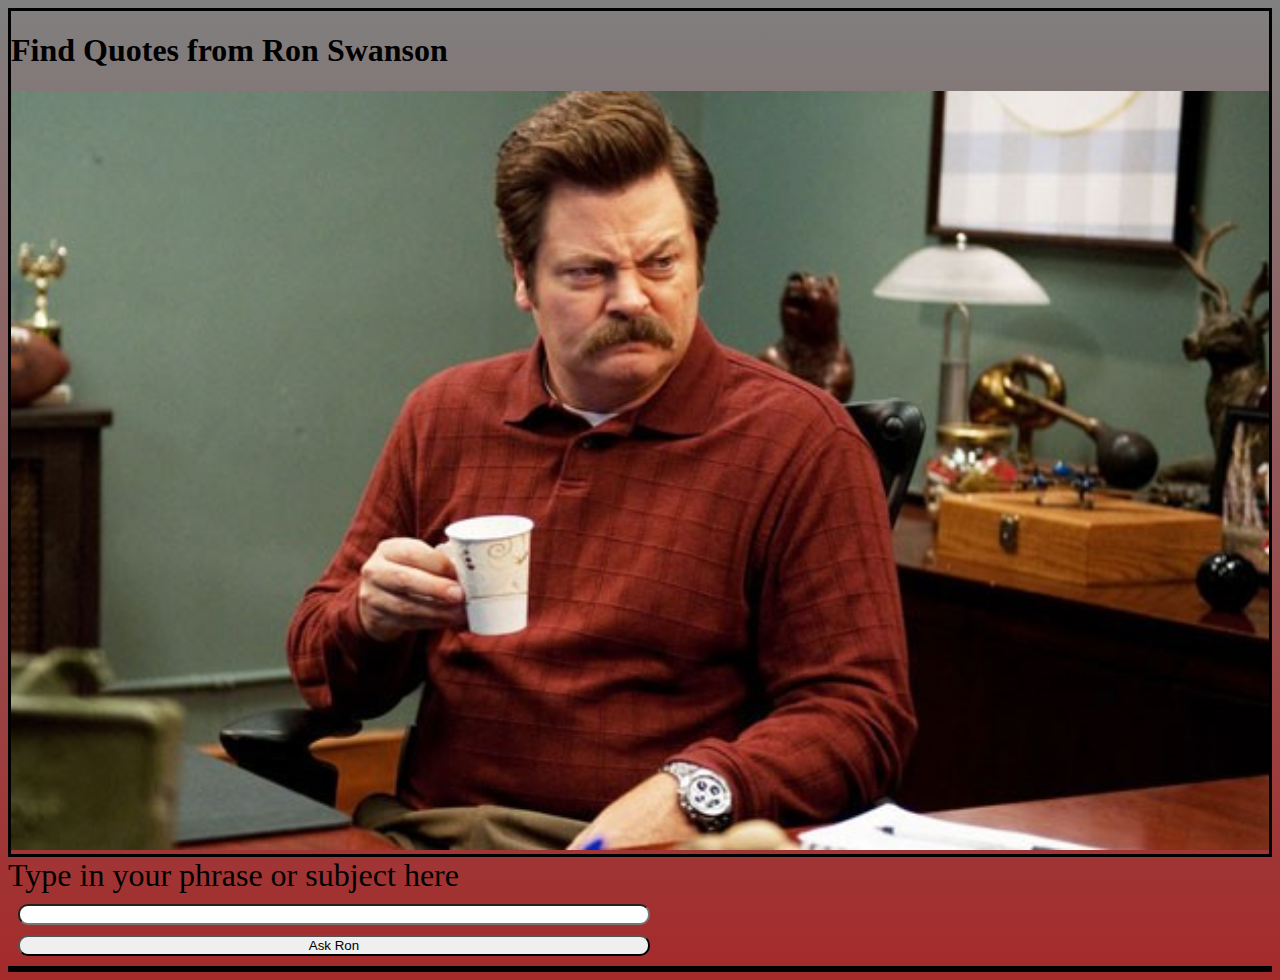
<file: ronSwanson/index.html>
<!DOCTYPE html>
<html lang="en">
<head>
    <meta charset="UTF-8">
    <meta http-equiv="X-UA-Compatible" content="IE=edge">
    <meta name="viewport" content="width=device-width, initial-scale=1.0">
    <link rel="stylesheet" href="main.css">
    <title>Ron Swanson Speaks</title>
    <link rel="preconnect" href="https://fonts.googleapis.com">
<link rel="preconnect" href="https://fonts.gstatic.com" crossorigin>
<link href="https://fonts.googleapis.com/css2?family=Bebas+Neue&display=swap" rel="stylesheet">
</head>
<body>
    <section id="ron">
        <h1>Find Quotes from Ron Swanson</h1>
        <div>
            <img src="images/ron-sitting.jpg" alt="">
        </div>

    </section>
    <section id="query">    
        <form action="">
            <label for="subject">Type in your phrase or subject here</label>
            <input id="subject" type="text" name="subject">
            <input type="submit" name="" id="askButton" value="Ask Ron" >
        </form>
    </section>
    <section id="quotes">
        <div id="ron-speaks">
        </div>
    </section>
  






    <script type="text/javascript" src="app.js"></script>
</body>
</html>
</file>
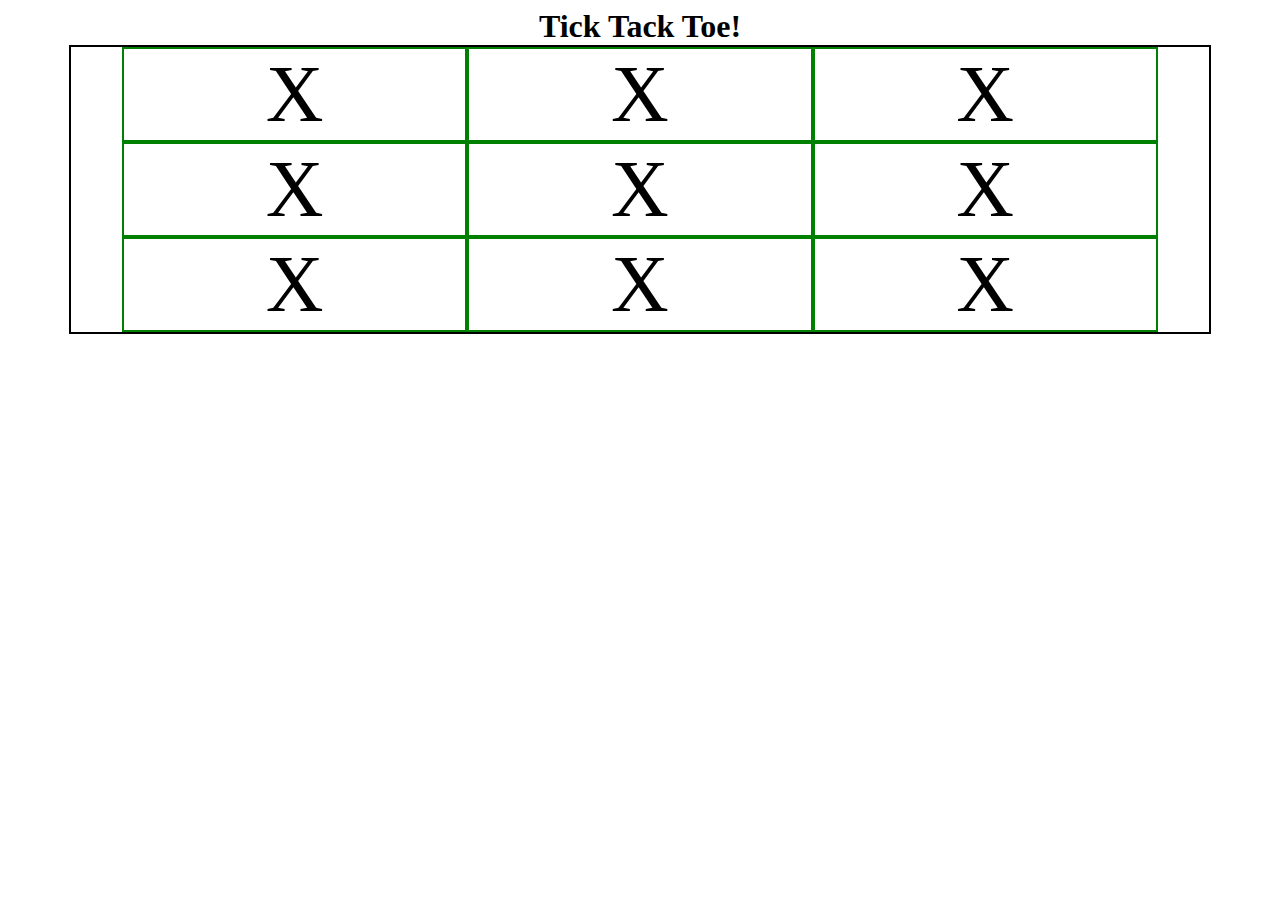
<file: tictactoe/index.html>
<!DOCTYPE html>
<html lang="en">
<head>
    <meta charset="UTF-8">
    <meta http-equiv="X-UA-Compatible" content="IE=edge">
    <meta name="viewport" content="width=device-width, initial-scale=1.0">
    <title>TICK TACK TOE</title>
    <link rel="stylesheet" href="style.css">
</head>
<body>
    <header>
        <h1>Tick Tack Toe!</h1>
    </header>
    <section class="row">
     <section class="game-board">
          <section id="tile1" data-tile="1" class="game-tile">
               X
          </section>
          
  
          <section id="tile2" data-tile="2" class="game-tile">
               X
          </section>
  
          <section id="tile3" data-tile="3" class="game-tile">
               X
          </section>
  
          <section id="tile4" data-tile="4" class="game-tile">
               X
          </section>
  
          <section id="tile5" data-tile="5" class="game-tile">
               X
          </section>
  
          <section id="tile6" data-tile="6" class="game-tile">
               X
          </section>
  
          <section id="tile7" data-tile="7" class="game-tile">
               X
          </section>
  
          <section id="tile8" data-tile="8" class="game-tile">
               X
          </section>
              
          <section id="tile9" data-tile="9" class="game-tile">
              X
               
          </section>
  
      </section>
    </section>
    
    

    
    
    <script type="text/javascript" src="app.js"></script>

    
</body>
</html>
</file>
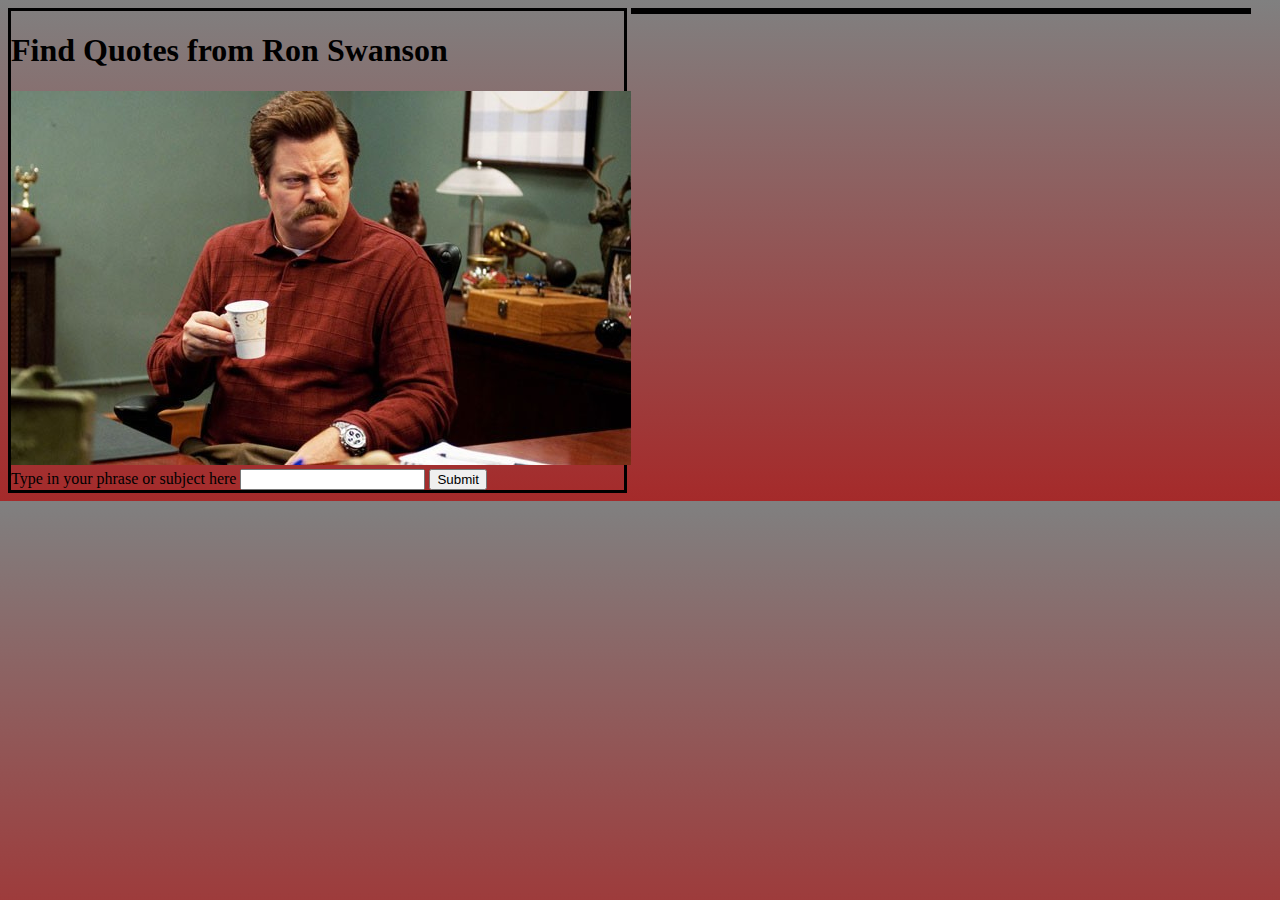
<file: class26/ronSwanson/index.html>
<!DOCTYPE html>
<html lang="en">
<head>
    <meta charset="UTF-8">
    <meta http-equiv="X-UA-Compatible" content="IE=edge">
    <meta name="viewport" content="width=device-width, initial-scale=1.0">
    <link rel="stylesheet" href="main.css">
    <title>Ron Swanson Speaks</title>
    <link rel="preconnect" href="https://fonts.googleapis.com">
<link rel="preconnect" href="https://fonts.gstatic.com" crossorigin>
<link href="https://fonts.googleapis.com/css2?family=Bebas+Neue&display=swap" rel="stylesheet">
</head>
<body>
    <section id="ron">
        <h1>Find Quotes from Ron Swanson</h1>
        <div>
            <img src="images/ron-sitting.jpg" alt="">
        </div>
        <form action="">
            <label for="subject">Type in your phrase or subject here</label>
            <input id="subject" type="text" name="subject">
            <input type="submit" name="" id="askButton">
        </form>
    </section>
    <section id="quotes">
        <div id="ron-speaks">
        </div>
    </section>
  






    <script type="text/javascript" src="app.js"></script>
</body>
</html>
</file>
<file: ronSwanson/main.css>
* {
 box-sizing: border-box;
}
body{
    background: linear-gradient(gray, brown);
    /* height: 100vh; */
}

#ron-speaks p:first-child {
    border: 1px solid green;
}

#ron-speaks p{
    font-family:'Bebas Neue', cursive;
    background-color: gray;
    color: rgb(164, 54, 54);
    text-shadow: 1px 1px black;
    /* width: 100%; */
    line-height: 2rem;
    margin: 0 auto;
    border-radius: 10px;
    margin-top: 10px;
    
}
#ron,
#quotes{
    border: black 3px solid;
    vertical-align: top;
}

#ron div img{
    height: 60%;
    text-align: center;
    width: 100%;
}
#ron{

}

#query {
    font-size: 2rem;
}
    #query input{
        display: block;
        width: 50%;
        margin: 0 auto;
        border-radius: 10px;
        margin: 10px;
    }
</file>
<file: tictactoe/style.css>
h1{
    margin:0;
    text-align: center;
}


.header{
    height: 10vh;
    margin: 0;
    padding: 0;
}
.row{
    height: 400px;
}


.game-board{
    display: flex;
    flex-wrap: wrap;
    width: 90%;
    min-height: 70%;
    margin: 0 auto;
    border:black 2px solid;
    justify-content: center;
}

.game-tile{
    width: 30%;
    border:green solid 2px;
    display: flex;
    justify-content: center;
    align-items: center;

    font-size: 5rem;
}
</file>
<file: class26/ronSwanson/main.css>
* {
 box-sizing: border-box;
}
body{
    background: linear-gradient(gray, brown);
}

#ron-speaks p:first-child {
    border: 1px solid green;
}

#ron-speaks p{
    font-family:'Bebas Neue', cursive;
    background-color: gray;
    color: rgb(164, 54, 54);
    text-shadow: 1px 1px black;
    width: 100%;
    line-height: 2rem;
    margin: 0 auto;
    border-radius: 10px;
    margin-top: 10px;
    
}
#ron,
#quotes{
    width: 49%;
    display: inline-block;
    border: black 3px solid;
    vertical-align: top;
}
</file>
